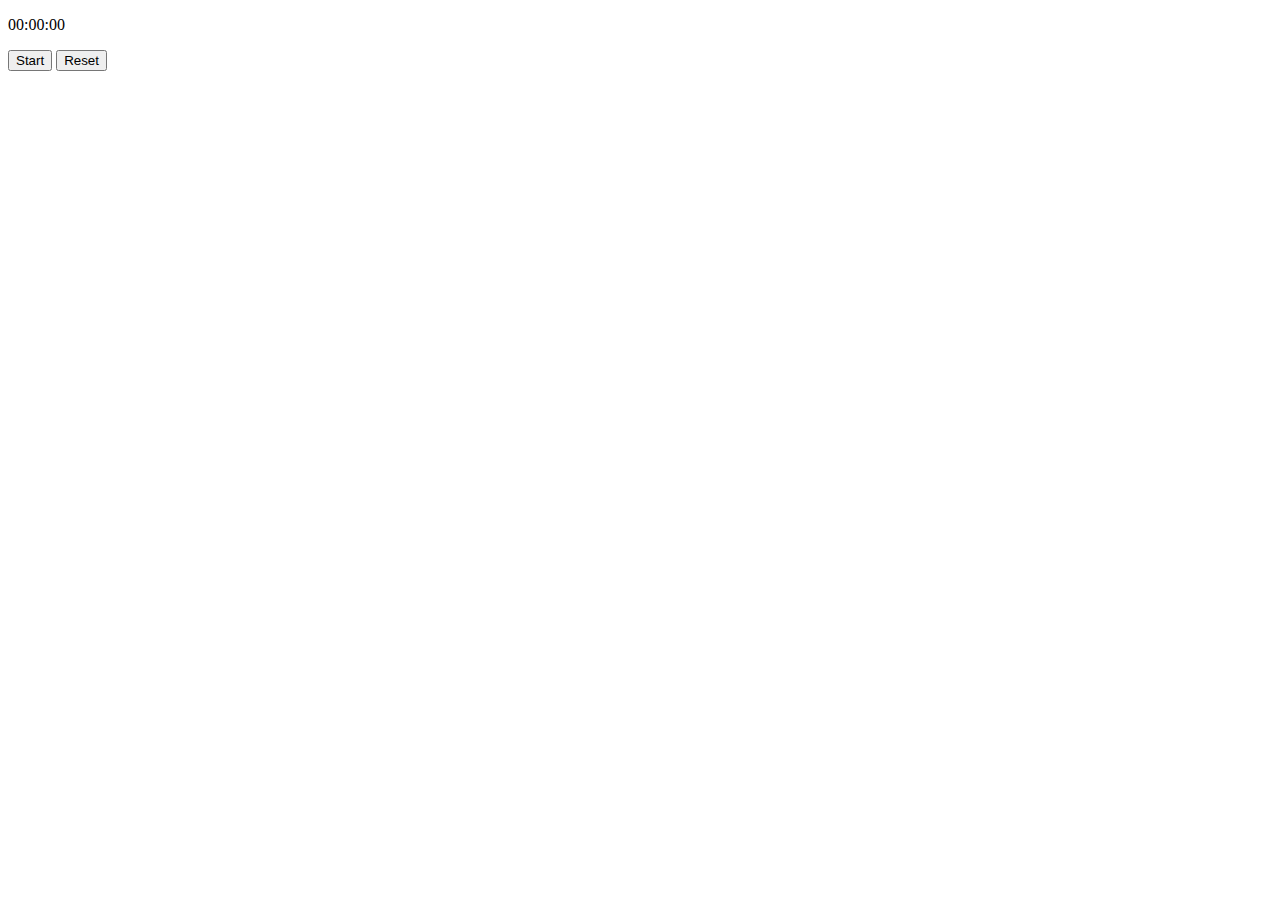
<file: Stopwatch/index.html>
<!DOCTYPE html>
<html>
  <head>
    <meta charset="UTF-8">
    <meta name="viewport" content="width=device-width, initial-scale=1.0">
    <meta http-equiv="X-UA-Compatible" content="ie=edge"> 
    <title>StopWatch</title>
  <link rel="stylesheet" href="style.css" type="text/css">

   <!-- Latest compiled and minified CSS
<link rel="stylesheet" href="https://maxcdn.bootstrapcdn.com/bootstrap/4.3.1/css/bootstrap.min.css"> -->

  </head>
  <body>
   <div class="container h-100" id="stopWatch"> 
        <div class="row align-self-center text-center">
            <div class="col-6 mx-auto">
                <div class="jumbotron">
                        <p id="timer"> 00:00:00 </p>  
                        <button  id="startPause"></button> 
                        <button  id="reset"></button>
                </div>
            </div>
        </div>   
   </div>

  <script>
  var running = 0;
  var time = 0;
  var startBtn = document.getElementById('startPause');
  var resetBtn = document.getElementById('reset');
  startBtn.innerHTML = 'Start';
  resetBtn.innerHTML = 'Reset';


startBtn.addEventListener('click', function () {
   //console.log("before loop running val: ", running);
   if (startBtn.innerHTML == "Start") {
    
        console.log("Reached condition");
        startBtn.innerHTML = "Pause";
        console.log(startBtn.innerHTML);
    }
    else{
        running = 0;
        startBtn.innerHTML = "Resume";
    }
})

startBtn.addEventListener('click', function () {
    running = 0;
    time = 0;
    document.getElementById('timer').innerHTML = "00:00:00";
    document.getElementById('startPause').innerHTML = 'Start';
})
  
  </script>
  </body>
</html>
</file>
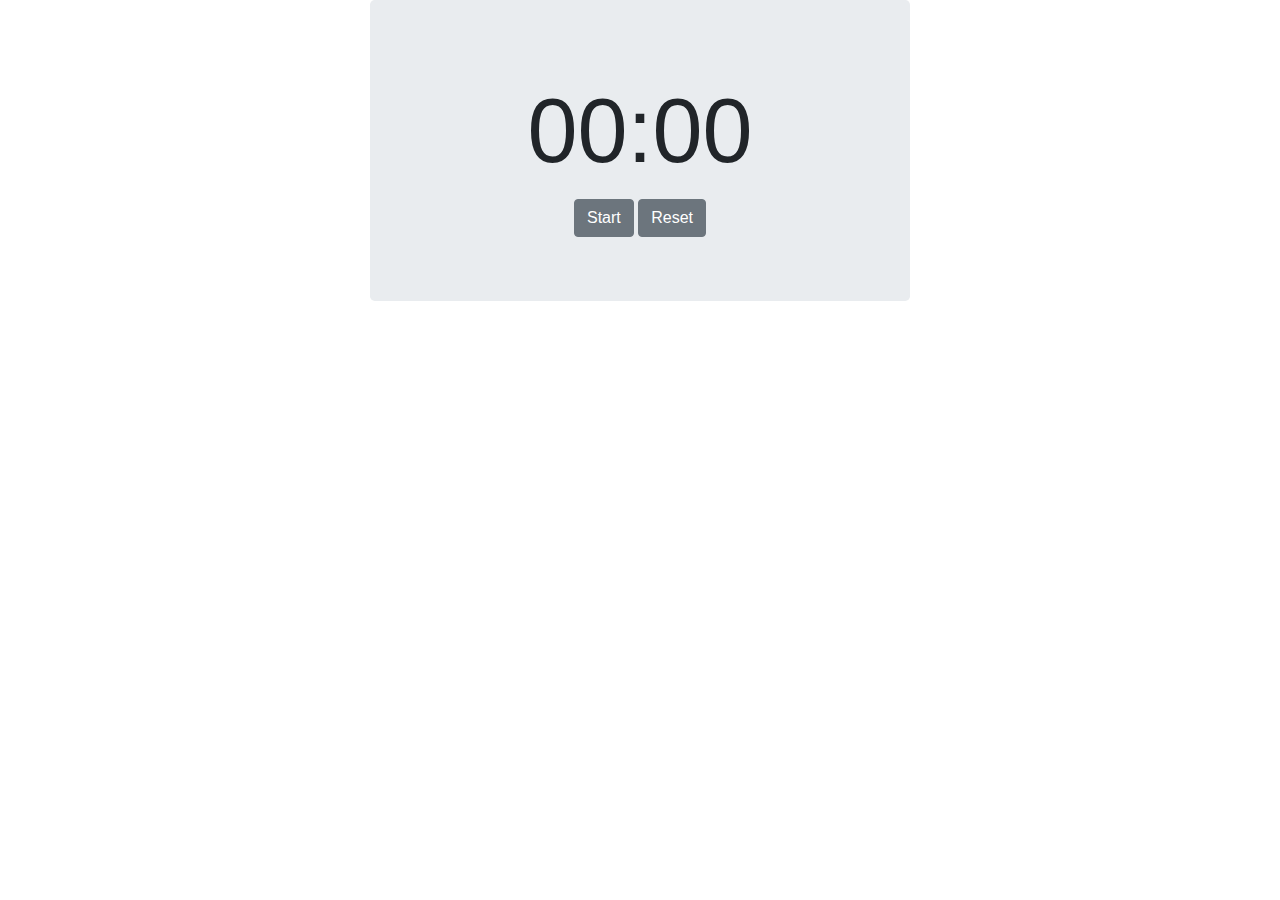
<file: Stopwatch/stopwatch.html>
<!DOCTYPE html>
<html lang="en">
<head>
    <meta charset="UTF-8">
    <meta name="viewport" content="width=device-width, initial-scale=1.0">
    <meta http-equiv="X-UA-Compatible" content="ie=edge">
    <link rel="stylesheet" href="https://maxcdn.bootstrapcdn.com/bootstrap/4.3.1/css/bootstrap.min.css">
    <link rel="stylesheet" href="style.css" type="text/css">
    <title>StopWatch</title>
</head>
<body>
    <div class="container h-100" id='stopwatch'>
        <div class="row align-self-center text-center">
            <div class="col-sm-6 mx-auto">
                <div class="jumbotron">
                    <div id='time'></div>
                    <button class="btn btn-secondary" id='startPause'></button>
                    <button class="btn btn-secondary" id='reset'>Reset</button>
                </div>
            </div>
        </div>
    </div>          
</body>

<script src="app.js"></script>
</html>
</file>
<file: Stopwatch/style.css>
#time{
    font-size: 10vh;
}
</file>
